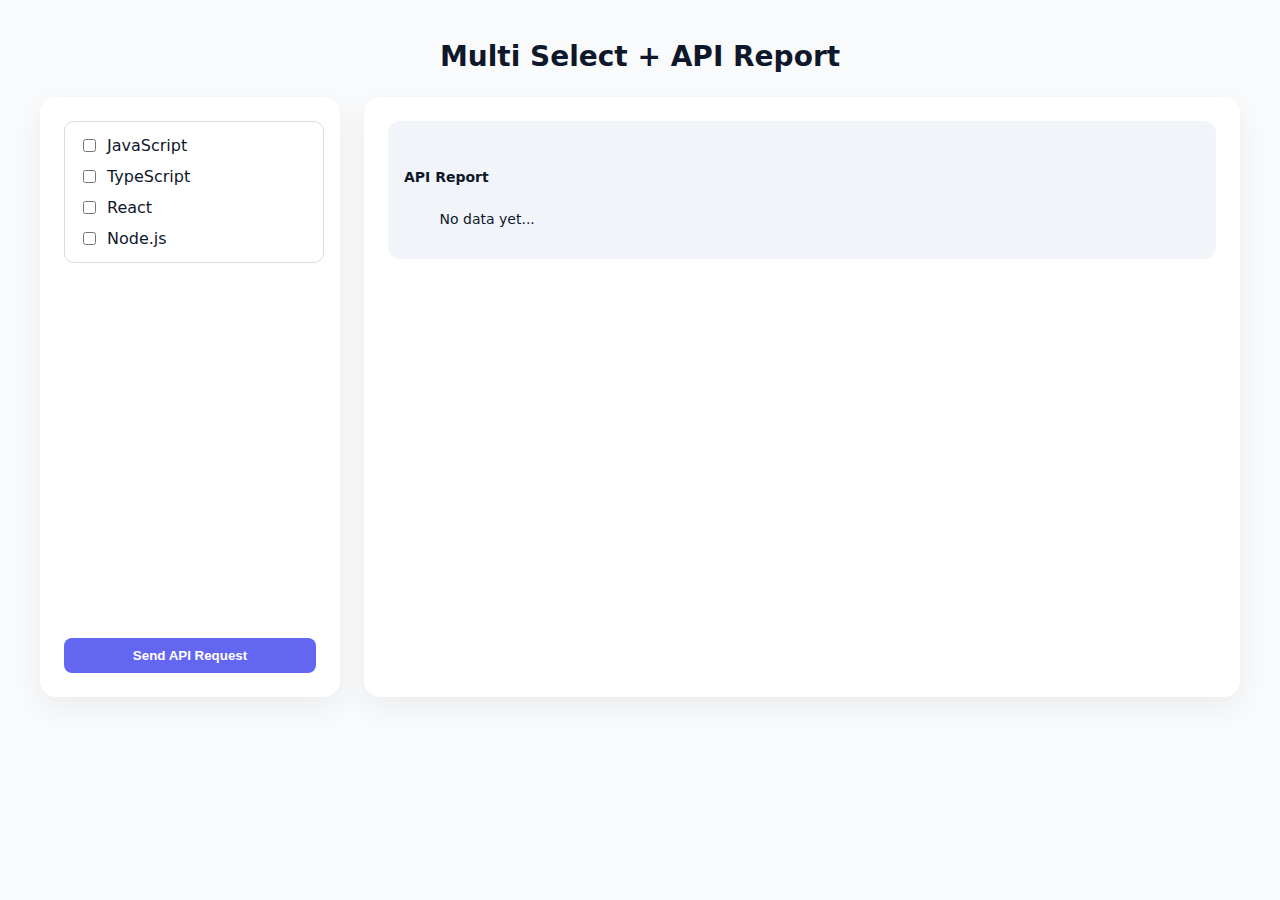
<file: client/index.html>
<!DOCTYPE html>
<html lang="en">
<head>
  <meta charset="UTF-8" />
  <meta name="viewport" content="width=device-width, initial-scale=1.0" />
  <meta name="color-scheme" content="light" />
  <title>Multi Select + API Report</title>

  <!-- Link external CSS -->
  <link rel="stylesheet" href="./styles.css" />
</head>
<body>

<h1>Multi Select + API Report</h1>

<div class="container">

  <div class="card card-left">
    <multi-select
            id="techSelect"
            options='[
          {"label":"JavaScript","value":"js"},
          {"label":"TypeScript","value":"ts"},
          {"label":"React","value":"react"},
          {"label":"Node.js","value":"node"}
        ]'
    ></multi-select>

    <button id="fetchBtn">Send API Request</button>
  </div>

  <div class="card">
    <app-report id="report"></app-report>
  </div>

</div>

<script type="module" src="./multi-select.js"></script>
<script type="module" src="./report.js"></script>

<script type="module">
  import { getReport } from './api.js'

  const select = document.getElementById('techSelect')
  const button = document.getElementById('fetchBtn')
  const report = document.getElementById('report')

  button.addEventListener('click', async () => {
    const selectedValues = select.value

    if (!selectedValues.length) {
      report.error = 'Please select at least one item.'
      return
    }

    report.loading = true
    button.disabled = true

    try {
      const result = await getReport(selectedValues)
      report.data = result
    } catch (error) {
      report.error = error.message
    } finally {
      button.disabled = false
    }
  })
</script>

</body>
</html>
</file>
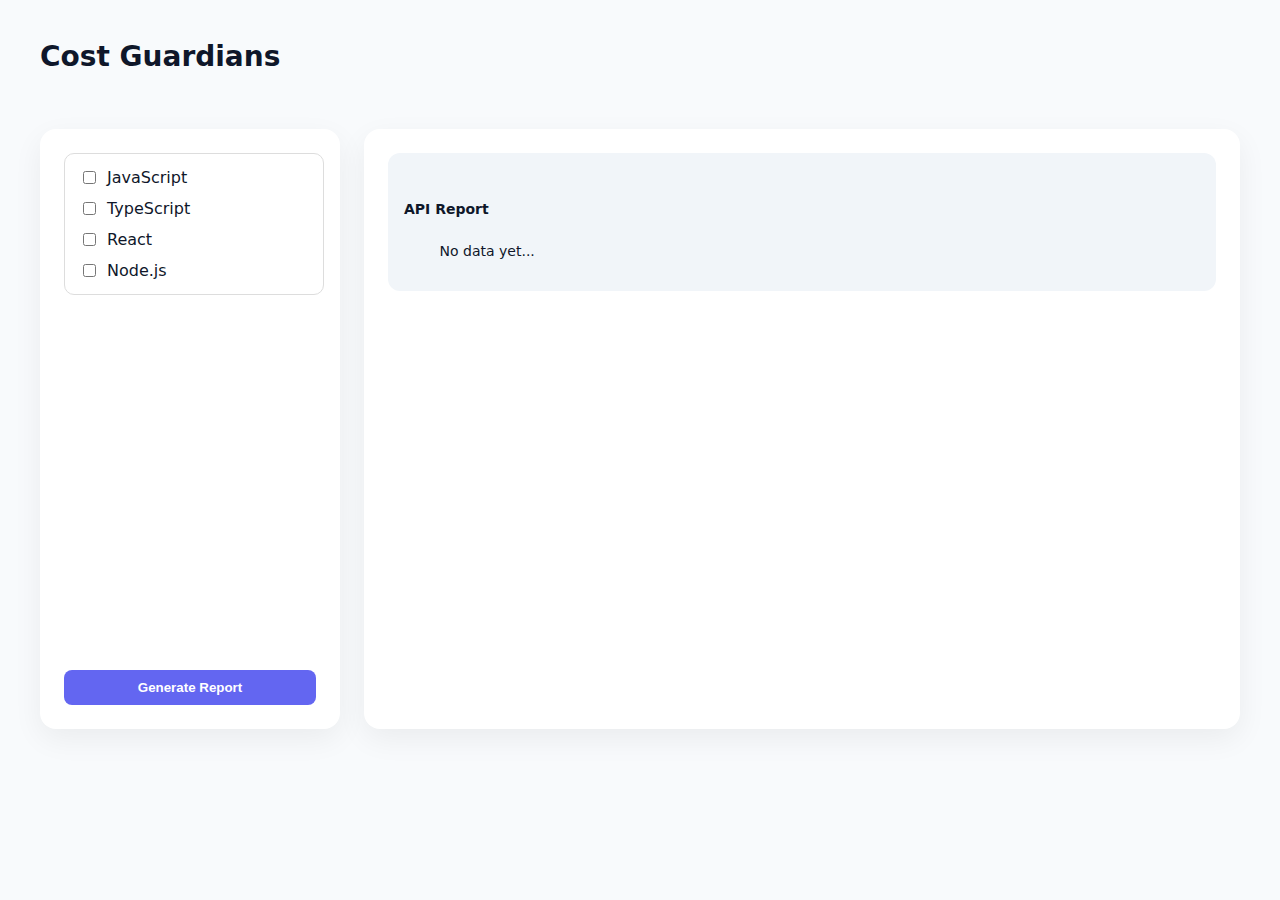
<file: parent/web/target/classes/static/index.html>
<!DOCTYPE html>
<html lang="en">
<head>
  <meta charset="UTF-8" />
  <meta name="viewport" content="width=device-width, initial-scale=1.0" />
  <meta name="color-scheme" content="light" />
  <title>Multi Select + API Report</title>

  <!-- Link external CSS -->
  <link rel="stylesheet" href="./styles.css" />
</head>
<body>

<!-- Header -->
<header class="header">
  <h1 class="header-title">Cost Guardians</h1>
</header>

<!-- Main content -->
<div class="container">

  <!-- Left Column: Multi-Select + Button -->
  <div class="card card-left">
    <multi-select
            id="techSelect"
            options='[
          {"label":"JavaScript","value":"js"},
          {"label":"TypeScript","value":"ts"},
          {"label":"React","value":"react"},
          {"label":"Node.js","value":"node"}
        ]'
    ></multi-select>

    <button id="fetchBtn">Generate Report</button>
  </div>

  <!-- Right Column: API Result -->
  <div class="card">
    <app-report id="report"></app-report>
  </div>

</div>

<!-- Web Components -->
<script type="module" src="./multi-select.js"></script>
<script type="module" src="./report.js"></script>

<!-- API Logic -->
<script type="module">
  import { getReport } from './api.js'

  const select = document.getElementById('techSelect')
  const button = document.getElementById('fetchBtn')
  const report = document.getElementById('report')

  button.addEventListener('click', async () => {
    const selectedValues = select.value

    if (!selectedValues.length) {
      report.error = 'Please select at least one item.'
      return
    }

    report.loading = true
    button.disabled = true

    try {
      const result = await getReport(selectedValues)
      report.data = result
    } catch (error) {
      report.error = error.message
    } finally {
      button.disabled = false
    }
  })
</script>

</body>
</html>
</file>
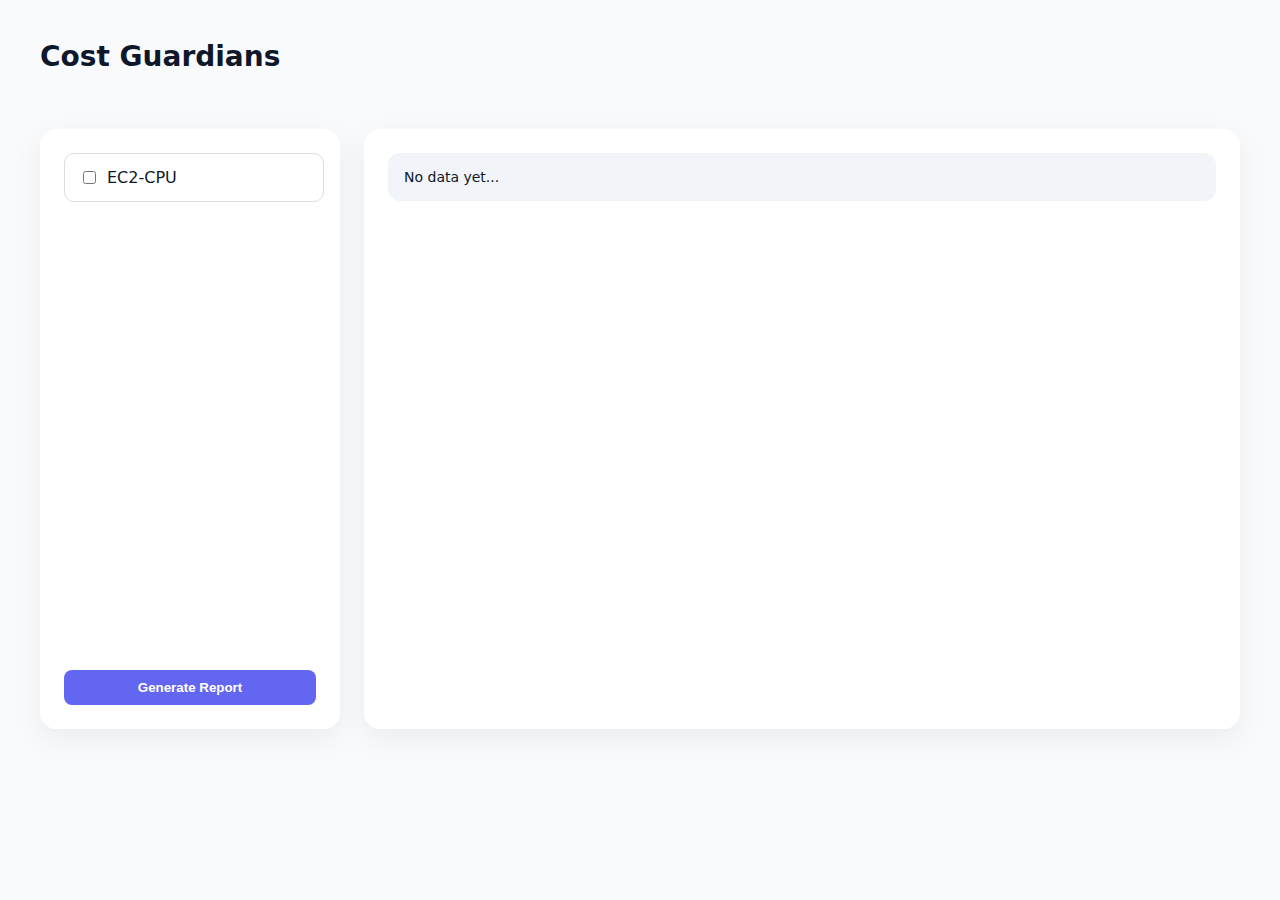
<file: parent/web/src/main/resources/static/index.html>
<!DOCTYPE html>
<html lang="en">
<head>
  <meta charset="UTF-8" />
  <meta name="viewport" content="width=device-width, initial-scale=1.0" />
  <meta name="color-scheme" content="light" />
  <title>Multi Select + API Report</title>

  <link rel="stylesheet" href="./styles.css" />
</head>
<body>

<header class="header">
  <h1 class="header-title">Cost Guardians</h1>
</header>

<div class="container">

  <div class="card card-left">
    <multi-select
            id="techSelect"
            options='[
          {"label":"EC2-CPU","value":"ec2-cpu"}
        ]'
    ></multi-select>

    <button id="fetchBtn">Generate Report</button>
  </div>

  <div class="card">
    <app-report id="report"></app-report>
  </div>

</div>

<script type="module" src="./multi-select.js"></script>
<script type="module" src="./report.js"></script>

<script type="module">
  import { getReport } from './api.js'

  const select = document.getElementById('techSelect')
  const button = document.getElementById('fetchBtn')
  const report = document.getElementById('report')

  button.addEventListener('click', async () => {
    const selectedValues = select.value

    if (!selectedValues.length) {
      report.error = 'Please select at least one item.'
      return
    }

    report.loading = true
    button.disabled = true

    try {
      const result = await getReport(selectedValues)
      report.data = result
    } catch (error) {
      report.error = error.message
    } finally {
      button.disabled = false
    }
  })
</script>

</body>
</html>
</file>
<file: client/styles.css>
/* style.css */

/* Reset */
*, *::before, *::after {
    box-sizing: border-box;
    margin: 0;
    padding: 0;
}

/* Body */
body {
    min-height: 100vh;
    font-family: system-ui, sans-serif;
    background: #f8fafc;
    color: #0f172a;
    display: flex;
    flex-direction: column;
    padding: 40px;
}

/* Heading */
h1 {
    font-size: 28px;
    font-weight: 600;
    margin-bottom: 24px;
    text-align: center;
}

/* Container grid */
.container {
    display: grid;
    grid-template-columns: 300px 1fr; /* Left fixed, right fills remaining space */
    gap: 24px;
    width: 100%;
    max-width: 1200px;
    height: 600px; /* example height, can adjust */
}

@media (max-width: 768px) {
    .container {
        grid-template-columns: 1fr;
        height: auto;
    }
}

/* Cards */
.card {
    background: #ffffff;
    padding: 24px;
    border-radius: 16px;
    box-shadow: 0 10px 30px rgba(0,0,0,0.06);
    display: flex;
    flex-direction: column;
    gap: 20px;
    height: 100%; /* fill grid cell height */
}

.card-left {
    justify-content: space-between; /* Button at bottom */
}

/* Button */
button {
    padding: 10px 16px;
    border-radius: 8px;
    border: none;
    font-weight: 600;
    cursor: pointer;
    background: #6366f1;
    color: white;
    transition: background 0.2s ease;
}

button:hover {
    background: #4f46e5;
}

button:disabled {
    opacity: 0.6;
    cursor: not-allowed;
}

/* Report component */
app-report {
    height: 100%;
    display: block;
    overflow: auto;
}
</file>
<file: parent/web/target/classes/static/styles.css>
/* style.css */

/* Reset */
*, *::before, *::after {
    box-sizing: border-box;
    margin: 0;
    padding: 0;
}

/* Body */
body {
    min-height: 100vh;
    font-family: system-ui, sans-serif;
    background: #f8fafc;
    color: #0f172a;
    display: flex;
    flex-direction: column;
    padding: 40px;
}

/* Heading */
h1 {
    font-size: 28px;
    font-weight: 600;
    margin-bottom: 24px;
    text-align: left;
}

/* Container grid */
.container {
    display: grid;
    grid-template-columns: 300px 1fr; /* Left fixed, right fills remaining space */
    gap: 24px;
    width: 100%;
    max-width: 1200px;
    height: 600px; /* example height, can adjust */
}

@media (max-width: 768px) {
    .container {
        grid-template-columns: 1fr;
        height: auto;
    }
}

/* Cards */
.card {
    background: #ffffff;
    padding: 24px;
    border-radius: 16px;
    box-shadow: 0 10px 30px rgba(0,0,0,0.06);
    display: flex;
    flex-direction: column;
    gap: 20px;
    height: 100%; /* fill grid cell height */
}

.card-left {
    justify-content: space-between; /* Button at bottom */
}

/* Button */
button {
    padding: 10px 16px;
    border-radius: 8px;
    border: none;
    font-weight: 600;
    cursor: pointer;
    background: #6366f1;
    color: white;
    transition: background 0.2s ease;
}

button:hover {
    background: #4f46e5;
}

button:disabled {
    opacity: 0.6;
    cursor: not-allowed;
}

/* Report component */
app-report {
    height: 100%;
    display: block;
    overflow: auto;
}

/* Header */
.header {
    display: flex;
    align-items: center;
    gap: 16px;
    margin-bottom: 32px;
}

.header-logo {
    width: 60px; /* adjust as needed */
    height: 60px;
    object-fit: contain;
}

.header-title {
    font-size: 28px;
    font-weight: 600;
    color: #0f172a;
}
</file>
<file: parent/web/src/main/resources/static/styles.css>
/* style.css */

/* Reset */
*, *::before, *::after {
    box-sizing: border-box;
    margin: 0;
    padding: 0;
}

/* Body */
body {
    min-height: 100vh;
    font-family: system-ui, sans-serif;
    background: #f8fafc;
    color: #0f172a;
    display: flex;
    flex-direction: column;
    padding: 40px;
}

/* Heading */
h1 {
    font-size: 28px;
    font-weight: 600;
    margin-bottom: 24px;
    text-align: left;
}

/* Container grid */
.container {
    display: grid;
    grid-template-columns: 300px 1fr; /* Left fixed, right fills remaining space */
    gap: 24px;
    width: 100%;
    max-width: 1200px;
    height: 600px; /* example height, can adjust */
}

@media (max-width: 768px) {
    .container {
        grid-template-columns: 1fr;
        height: auto;
    }
}

/* Cards */
.card {
    background: #ffffff;
    padding: 24px;
    border-radius: 16px;
    box-shadow: 0 10px 30px rgba(0,0,0,0.06);
    display: flex;
    flex-direction: column;
    gap: 20px;
    height: 100%; /* fill grid cell height */
}

.card-left {
    justify-content: space-between; /* Button at bottom */
}

/* Button */
button {
    padding: 10px 16px;
    border-radius: 8px;
    border: none;
    font-weight: 600;
    cursor: pointer;
    background: #6366f1;
    color: white;
    transition: background 0.2s ease;
}

button:hover {
    background: #4f46e5;
}

button:disabled {
    opacity: 0.6;
    cursor: not-allowed;
}

/* Report component */
app-report {
    height: 100%;
    display: block;
    overflow: auto;
}

/* Header */
.header {
    display: flex;
    align-items: center;
    gap: 16px;
    margin-bottom: 32px;
}

.header-logo {
    width: 60px; /* adjust as needed */
    height: 60px;
    object-fit: contain;
}

.header-title {
    font-size: 28px;
    font-weight: 600;
    color: #0f172a;
}
</file>
